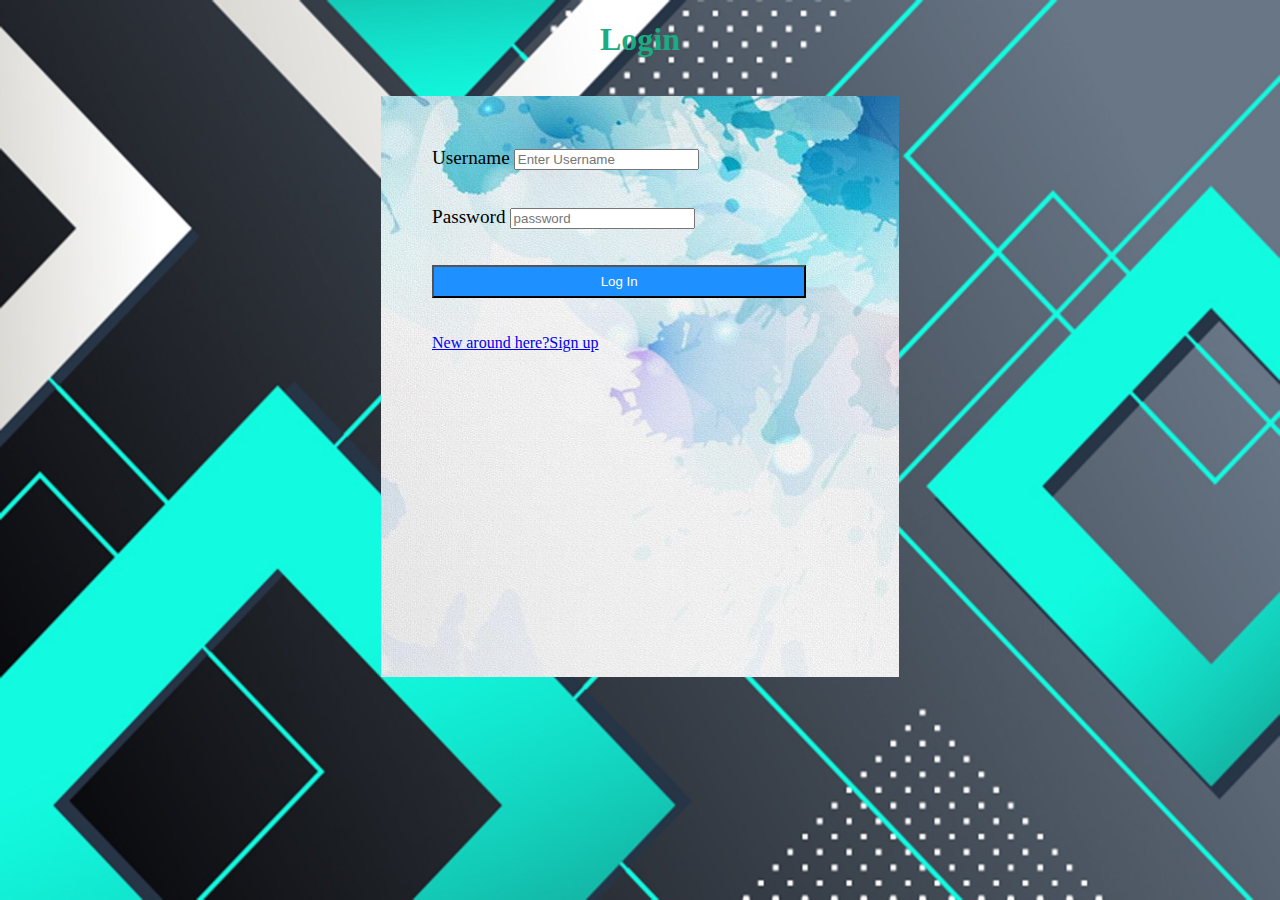
<file: index.html>
<!DOCTYPE html>
<html lang="en">
<head>
    <meta charset="UTF-8">
    <meta http-equiv="X-UA-Compatible" content="IE=edge">
    <meta name="viewport" content="width=device-width, initial-scale=1.0">
    <title>login</title>
    <link href="https://cdn.jsdelivr.net/npm/bootstrap@5.0.0-beta2/dist/css/bootstrap.min.css" rel="stylesheet" integrity="sha384-BmbxuPwQa2lc/FVzBcNJ7UAyJxM6wuqIj61tLrc4wSX0szH/Ev+nYRRuWlolflfl" crossorigin="anonymous">
    <script src="https://cdn.jsdelivr.net/npm/bootstrap@5.0.0-beta2/dist/js/bootstrap.bundle.min.js" integrity="sha384-b5kHyXgcpbZJO/tY9Ul7kGkf1S0CWuKcCD38l8YkeH8z8QjE0GmW1gYU5S9FOnJ0" crossorigin="anonymous"></script>

</head>
<body>
<style>
body{
    
  background-image: url(bigbg.jpg);
  background-repeat: no-repeat;
  background-attachment: fixed;
  background-size: 100% 100%; 
}
#login{
  background-image: url(small1.jpg);
  padding: 4%;
  width: 26em;
  height: 30em;
  margin: auto;
  margin-top: 3%;
}
h1{
  text-align: center;
  color:rgb(27, 172, 129);
  font-family:Georgia, 'Times New Roman', Times, serif
  }
#login label{
font-size:larger;
font-weight: 480;
}
#ogin input{
  height: 2em;
}
#login button
{width: 90%;
height: 2.5em;
color: white;
background-color:dodgerblue;
}
</style>
<h1>Login</h1>
  <form action="#" id="login" onsubmit="return input()">
        
    <label for="exampleInputEmail">Username</label>
     <input type="text"  placeholder="Enter Username" id="username" required ><br>
     <br><br>
     <label for="exampleInputPassword1">Password</label>
    <input type="password" id="password"  placeholder="password" required>
          
    <br><br><br>
    <button type="submit" >Log In</button>
    <br><br><br>
    <a href="signup.html">New around here?Sign up</a>
    </div>
      
 </form>

<script src="index.js"></script>
</body> 

</html>
</file>
